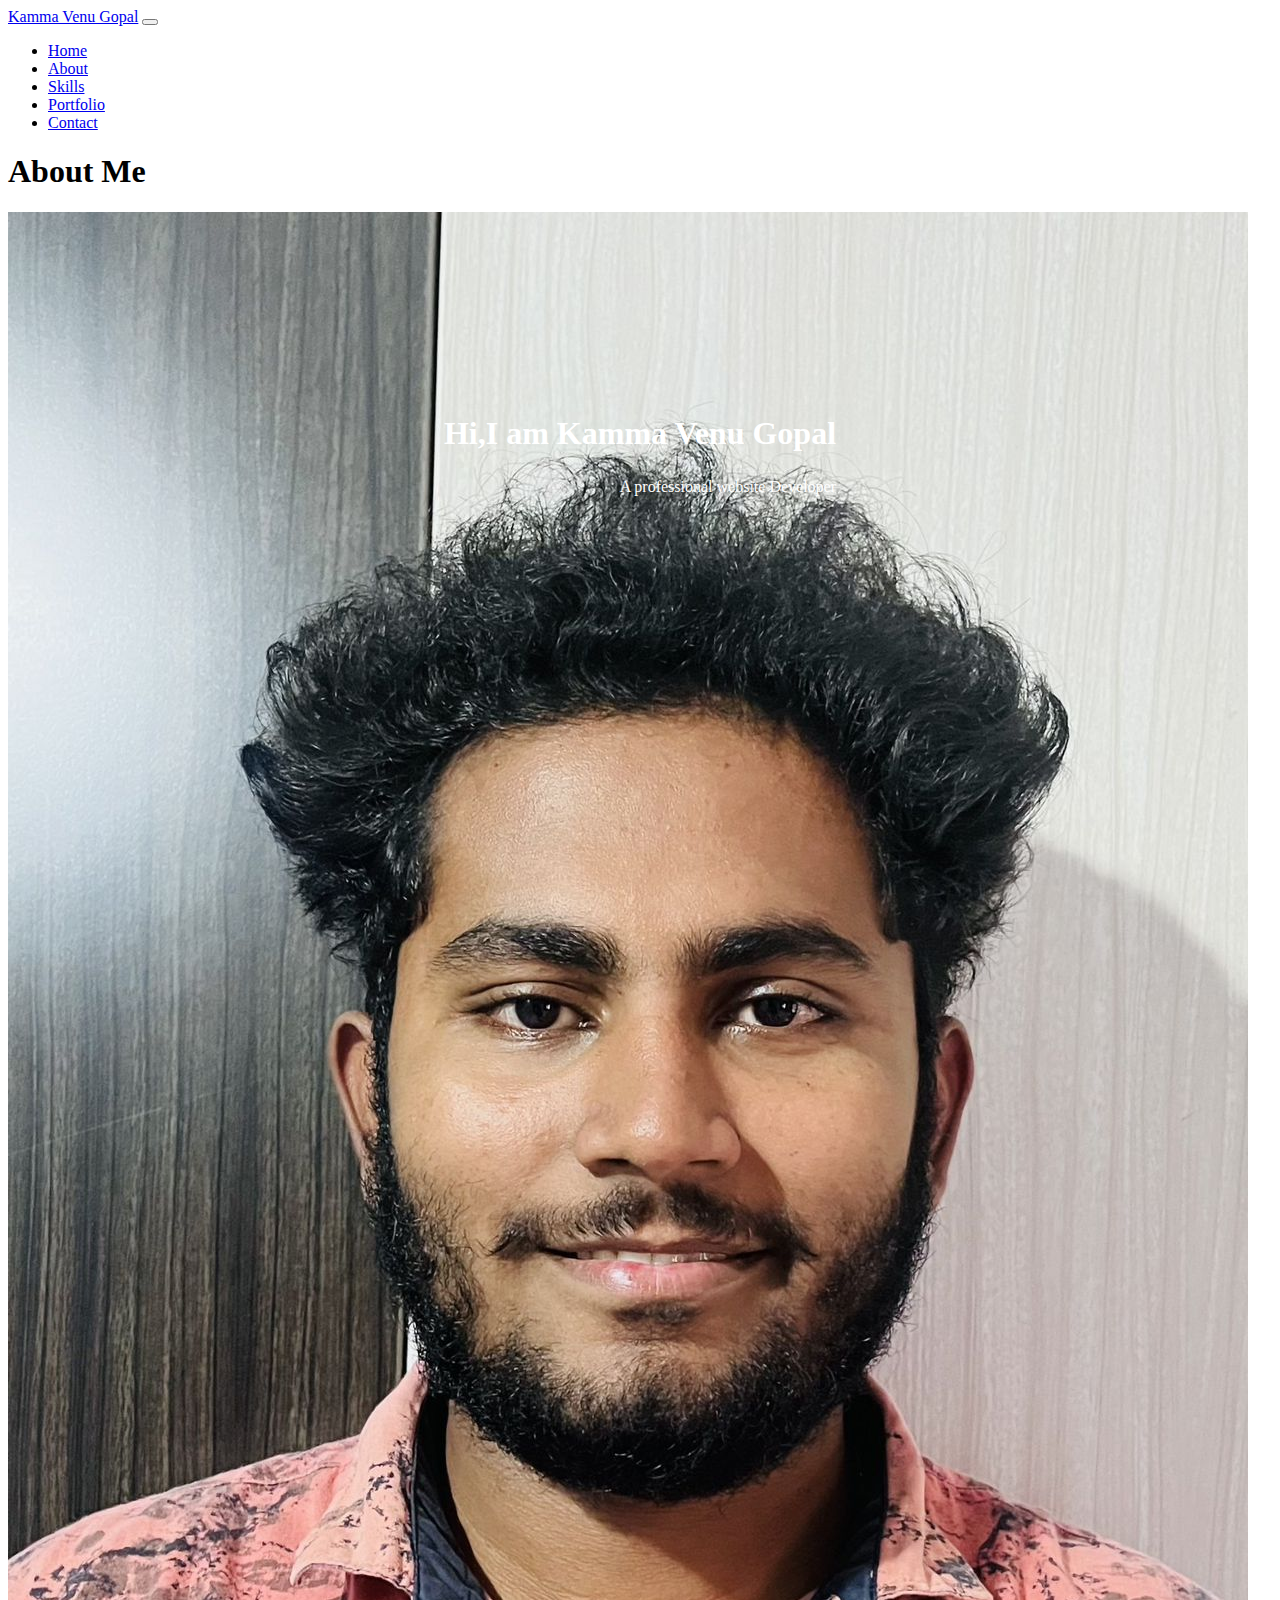
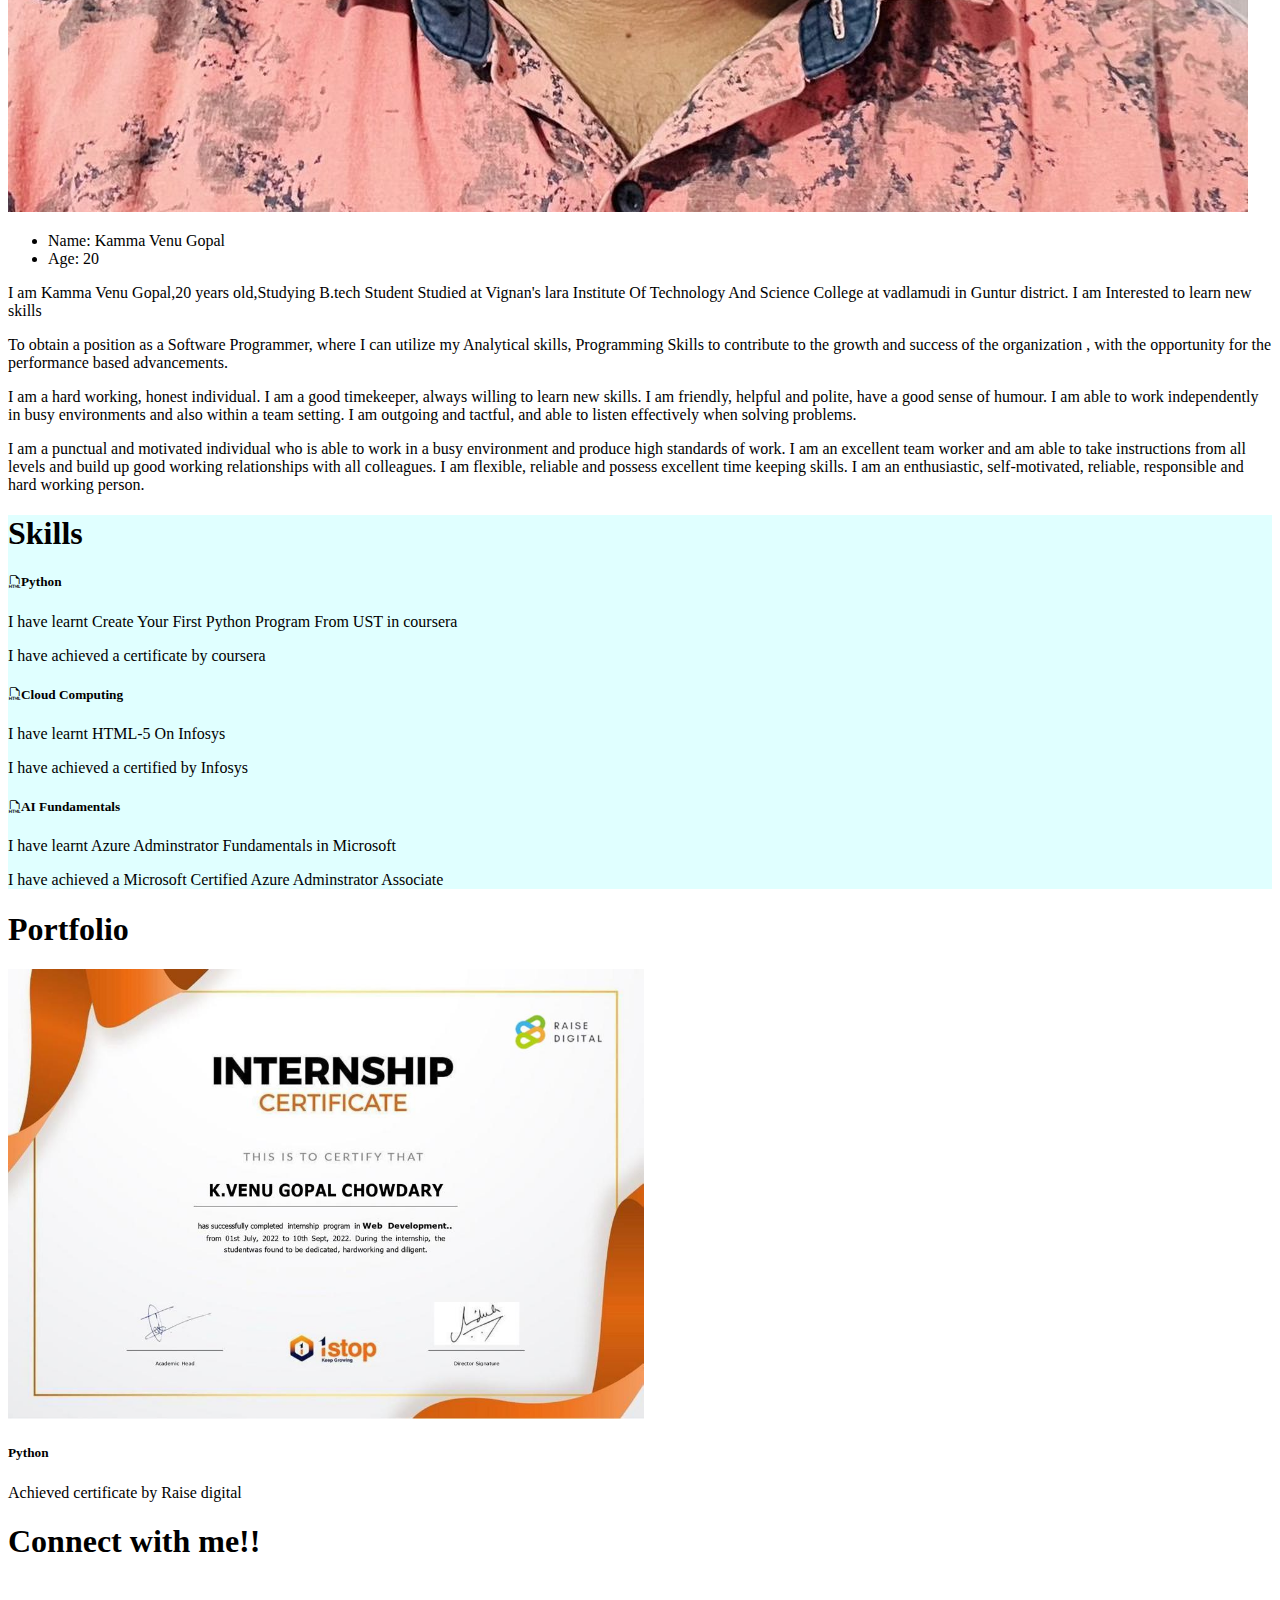
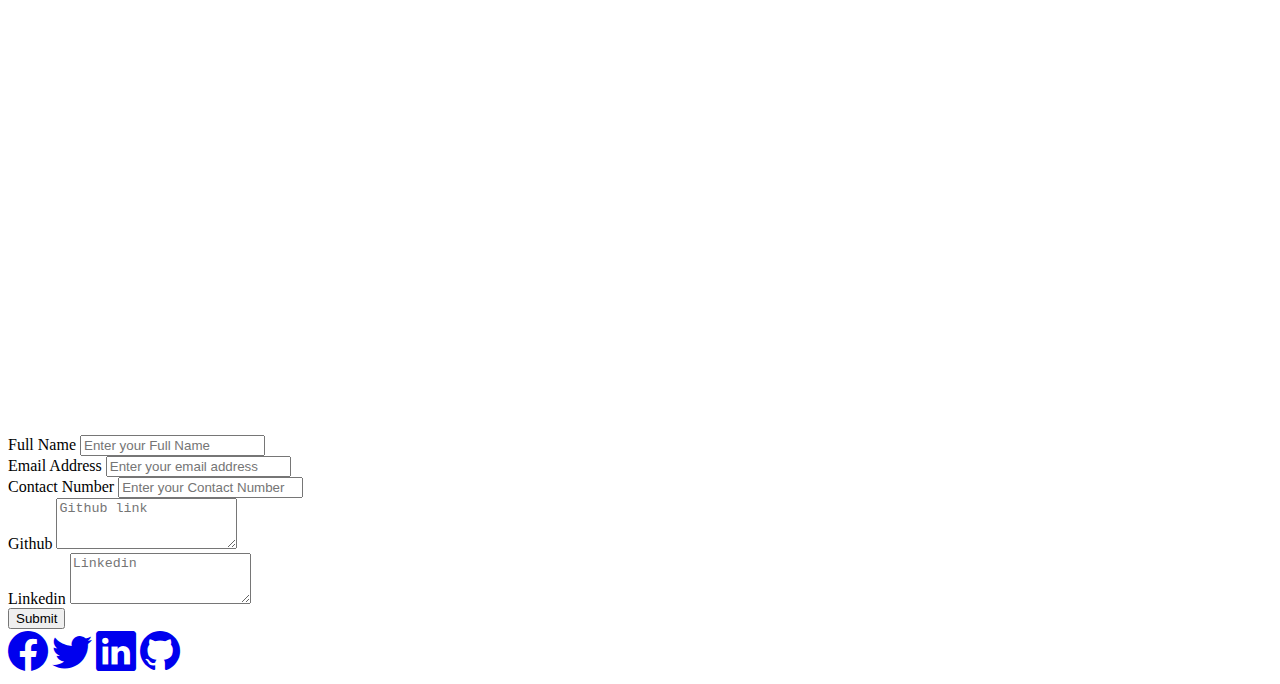
<file: index.html>
<!doctype html>
<html lang="en">

<head>
    <meta charset="utf-8">
    <meta http-equiv="X-UA-Compatible" content="IE=edge">
    <meta name="viewport" content="width=device-width, initial-scale=1">
    <title>Kamma Venu Gopal</title>
    <link href="https://cdn.jsdelivr.net/npm/bootstrap@5.3.0/dist/css/bootstrap.min.css" rel="stylesheet"
        integrity="sha384-9ndCyUaIbzAi2FUVXJi0CjmCapSmO7SnpJef0486qhLnuZ2cdeRhO02iuK6FUUVM" crossorigin="anonymous">
    <link rel="stylesheet" href="https://cdn.jsdelivr.net/npm/bootstrap-icons@1.10.5/font/bootstrap-icons.css">
    <link rel="stylesheet" href="css/style.css">

</head>

<body>

    <!-- Navbar start-->
    <nav class="navbar navbar-expand-lg navbar-dark bg-dark fixed-top">
        <div class="container-fluid">
            <a class="navbar-brand" href="#">Kamma Venu Gopal</a>
            <button class="navbar-toggler" type="button" data-bs-toggle="collapse" data-bs-target="#navbarNav"
                aria-controls="navbarNav" aria-expanded="false" aria-label="Toggle navigation">
                <span class="navbar-toggler-icon"></span>
            </button>
            <div class="collapse navbar-collapse" id="navbarNav">
                <ul class="navbar-nav ms-auto">
                    <li class="nav-item">
                        <a class="nav-link " href="index.html">Home</a>
                    </li>
                    <li class="nav-item">
                        <a class="nav-link " href="#about">About</a>
                    </li>
                    <li class="nav-item">
                        <a class="nav-link" href="#Skills">Skills</a>
                    </li>
                    <li class="nav-item">
                        <a class="nav-link" href="#Portfolio">Portfolio</a>
                    </li>
                    <li class="nav-item">
                        <a class="nav-link" href="#Contact">Contact</a>
                    </li>
                </ul>
            </div>
        </div>
    </nav>
    <!--Navbar End-->

    <!--Banner Start-->
    <section class="bannerBgImage" id="home">
        <div class="container-fluid">
            <div class="row">
                <div class="col-md-12 bannerText">
                    <h2 class="bannerTitle">Hi,I am Kamma Venu Gopal</h2>
                    <p class="bannerDesc">A professional website Developer </p>
                </div>
            </div>
        </div>

    </section>
    <!--Banner End-->
    <!--About Start-->
    <section>
        <div class="container" id="about">
            <h1 class="text-center">About Me</h1>
            <div class="row">
                <div class="col-md-4">
                    <img src="images/WhatsApp Image 2023-07-23 at 4.45.40 PM.jpeg" alt="Passport picture" class="card-img img-fluid">
                </div>
                <div class="col-md-8">
                    <div class="row">
                        <div class="col-md-6">
                            <ul>
                                <li>Name: Kamma Venu Gopal</li>
                                <li>Age: 20</li>
                            </ul>
                        </div>

                    </div>
                    <div class="row" font-size:7>
                        <p > I am Kamma Venu Gopal,20 years old,Studying B.tech Student Studied at Vignan's lara
                            Institute
                            Of Technology And Science  College at vadlamudi in Guntur district. I am
                            Interested to learn new skills</p>

                        <p>To obtain a position as a Software Programmer, where I can utilize my Analytical skills,
                            Programming Skills to contribute to the growth and success of the organization , with the
                            opportunity for the performance based advancements.</p>

                        <p> I am a hard working, honest individual. I am a good timekeeper, always willing to learn new
                            skills. I am friendly, helpful and polite, have a good sense of humour. I am able to work
                            independently in busy environments and also within a team setting. I am outgoing and
                            tactful, and able to listen effectively when solving problems.</p>

                        <p>I am a punctual and motivated individual who is able to work in a busy environment and
                            produce high standards of work. I am an excellent team worker and am able to take
                            instructions from all levels and build up good working relationships with all colleagues. I
                            am flexible, reliable and possess excellent time keeping skills.
                            I am an enthusiastic, self-motivated, reliable, responsible and hard working person. </p>
                    </div>
                </div>
            </div>
        </div>
    </section>
    <!--About End-->




    <!--Skills Start-->
    <section class="container" id="Skills">
        <h1 class="text-center">Skills</h1>
        <div class="col-md-4 align=center">
            <div class="card my-3 align=center">
                <div class="card-body">
                    <h5 class="card-title text-center"><i class="bi bi-filetype-html BIcon"></i>Python</h5>
                    <p class="card-text">
                        I have learnt Create Your First Python Program From UST in coursera</p>
                    <p> I have achieved a certificate by coursera
                    </p>
                </div>
            </div>

        </div>
        <div class="col-md-4">
            <div class="card my-3">
                <div class="card-body">

                    <h5 class="card-title text-center"><i class="bi bi-filetype-html BIcon"></i>Cloud Computing
                    </h5>
                    <p class="card-text">
                        I have learnt HTML-5 On Infosys</p>
                    <p>I have achieved a certified by Infosys

                    </p>
                </div>
            </div>

        </div>
        <div class="col-md-4">
            <div class="card my-3">
                <div class="card-body">

                    <h5 class="card-title text-center"><i class="bi bi-filetype-html BIcon"></i>AI Fundamentals
                    </h5>
                    <p class="card-text">
                        I have learnt Azure Adminstrator Fundamentals in Microsoft</p>
                    <p>I have achieved a Microsoft Certified Azure Adminstrator Associate
                    </p>
                </div>
            </div>
    </section>
    <!--Skills End-->
   <!--Portfolio Start-->

    <section class="container" id="Portfolio">
        <h1 class="text-center">Portfolio</h1>
        <div class="col-md-6">
            <div class="card mb-3">
                <img src="images/WhatsApp Image 2023-07-23 at 4.45.40 PM (1).jpeg" class="card-img-top" alt="...">
                <div class="card-body">
                    <h5 class="card-title">Python</h5>
                    <p class="card-text">Achieved certificate by Raise digital
                    </p>

                </div>
            </div>
        </div>
    </section>
    <!--Portfolio End-->

    <!--Contact Start-->
    <section class="container" id="Contact">
        <h1 class="text-center">Connect with me!!</h1>
        <div class="row">
            <div class="col-md-6">
                <iframe
                    src="https://www.google.com/maps/embed?pb=!1m18!1m12!1m3!1d3828.9399819782993!2d80.39027557768917!3d16.326010644145324!2m3!1f0!2f0!3f0!3m2!1i1024!2i768!4f13.1!3m3!1m2!1s0x3a4a755e1f6d2257%3A0xc30fec7128d23b1!2sVignan&#39;s%20Nirula%20Institute%20of%20Technology%20and%20Science%20for%20Women!5e0!3m2!1sen!2sin!4v1689873064026!5m2!1sen!2sin"
                    width="600" height="450" style="border:0;" allowfullscreen="" loading="lazy"
                    referrerpolicy="no-referrer-when-downgrade"></iframe>

            </div>
            <div class="col-md-6">
                <form>
                    <div class="mb-3">
                        <label for="fullname" class="form-label">Full Name</label>
                        <input type="text" class="form-control" id="fullname" placeholder="Enter your Full Name">
                    </div>
                    <div class="mb-3">
                        <label for="emailInput" class="form-label">Email Address</label>
                        <input type="email" class="form-control" id="emailInput" placeholder="Enter your email address">
                    </div>

                    <div class="mb-3">
                        <label for="teleInput" class="form-label">Contact Number</label>
                        <input type="tel" class="form-control" id="teleInput" placeholder="Enter your Contact Number">
                    </div>

                    <div class="mb-3">
                        <label for="textarea" class="form-label">Github</label>
                        <textarea class="form-control" id="textarea" rows="3" placeholder="Github link"></textarea>
                    </div>

                    <div class="mb-3">
                        <label for="textarea" class="form-label">Linkedin</label>
                        <textarea class="form-control" id="textarea" rows="3" placeholder="Linkedin"></textarea>
                    </div>
                    <div class="col-auto">
                        <button type="submit" class="btn btn-primary 
                            mb-3">Submit</button>
                    </div>
                </form>
            </div>
        </div>

    </section>
    <!--Contact End-->

    <!--Footer Start-->

    <footer id="footer">

        <div class="container-fluid bg-dark py-6">
            <div class="mt-4 text-center px-4 ">
                <a href="http://www.facebook.com" target="_blank" rel="noopener noreferrer"><i
                        class="bi bi-facebook bIcon"></i></a>
                <a href="http://www.twitter.com" target="_blank" rel="noopener noreferrer"><i
                        class="bi bi-twitter bIcon"></i></a>
                <a href="http://www.Linkedin.com" target="_blank" rel="noopener noreferrer"><i
                        class="bi bi-linkedin bIcon"></i></a>
                <a href="http://www.Github.com" target="_blank" rel="noopener noreferrer"><i
                        class="bi bi-github bIcon"></i></a>

            </div>
        </div>
    </footer>
    <!--Footer End-->
    <script src="https://cdn.jsdelivr.net/npm/bootstrap@5.3.0/dist/js/bootstrap.bundle.min.js"
        integrity="sha384-geWF76RCwLtnZ8qwWowPQNguL3RmwHVBC9FhGdlKrxdiJJigb/j/68SIy3Te4Bkz"
        crossorigin="anonymous"></script>
</body>

</html>
</file>
<file: css/style.css>
bannerBgImage{
    height: 100vh;
    background-color:pink;
    background-image: url("images/WhatsApp\ Image\ 2023-07-23\ at\ 4.59.51\ PM.jpeg");
    background-size: cover;
    position: relative; 
}

.bannerText{
    text-align: right;
    position: absolute;
    top: 50%;
    left: 50%;
    transform: translate(-50%,-50%);
    color: white;
}

.bannerTitle{
    font-size: 2rem;
}
.bannerDes{
    font-size: 2rem;
}
#Skills{
    background-color: lightcyan;
}

.card {
    cursor: pointer;
    
    
}
.card:hover{

    background-color:deeppink;
    border: 3px solid yellowgreen;
}
.bIcon {
    width:100%;
    text-align:center;
    font-size: 40px; ;
}
.img-fluid:hover{
    border: 3px solid black;
}

.card-img-top{
    height: 50vh;
}
</file>
